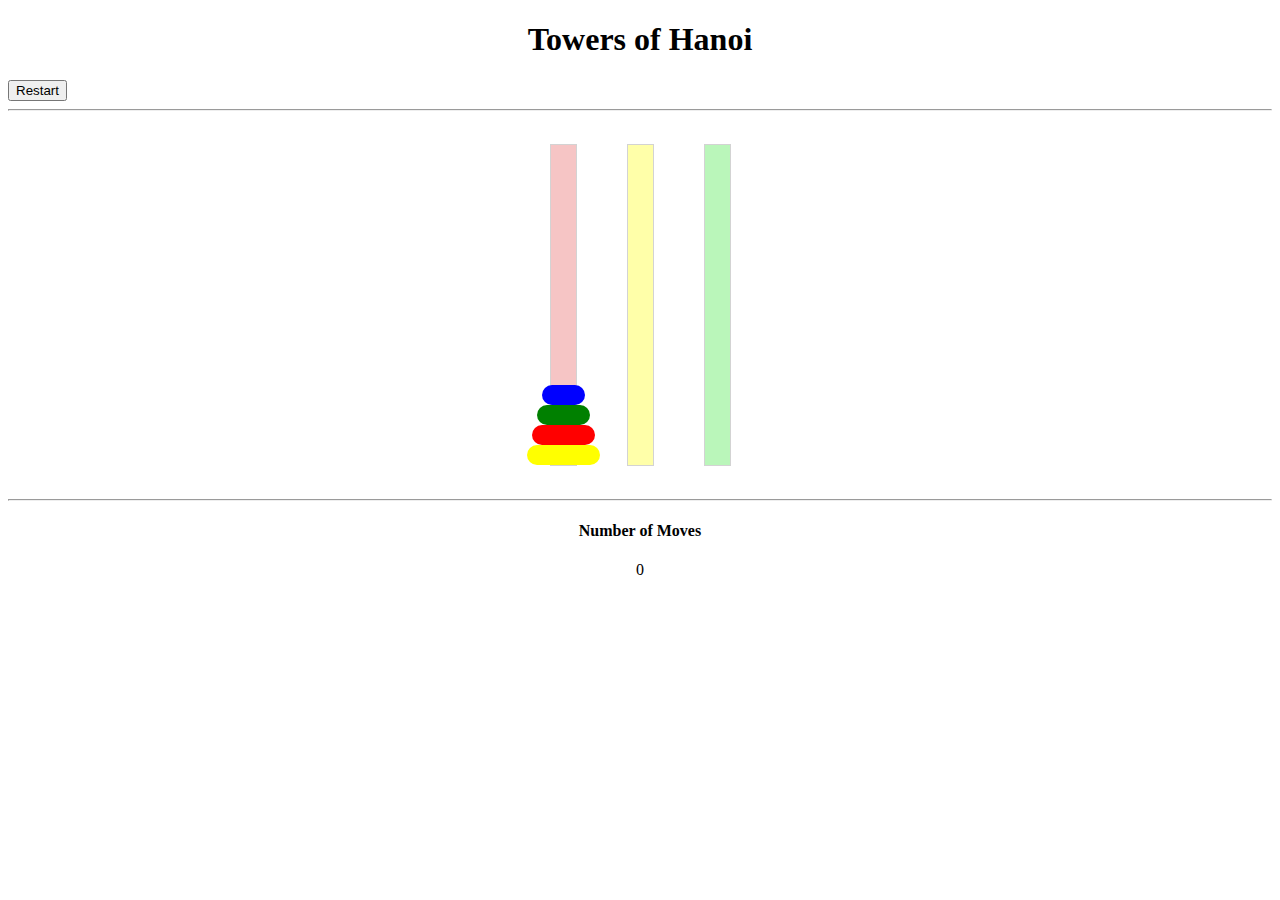
<file: index.html>
<!DOCTYPE html>
<html>
  <head>
    <meta charset="utf-8">
    <title>index</title>
    <script src="index.js"></script>
    <link rel="stylesheet" type="text/css" href="style copy.css">
  </head>
  <body>
    <h1>Towers of Hanoi</h1>
    <button onclick="resetBoard()" type="button" class="btn btn-primary btn-lg" name="button">Restart</button>
    <hr/>
    <div id="container">
      <div id="top-row" data-row="top" class="red row" onclick="selectRow(this)">
        <div id="4" data-size="4" data-color="yellow" class="stone" ></div>
        <div id="3" data-size="3" data-color="red" class="stone" ></div>
        <div id="2" data-size="2" data-color="green" class="stone" ></div>
        <div id="1" data-size="1" data-color="blue" class="stone" ></div>
      </div>
      <div id="middle-row" data-row="middle" class="yellow row" onclick="selectRow(this)"></div>
      <div id="bottom-row" data-row="bottom" class="green row"  onclick="selectRow(this)"></div>
        
      </div>
      </div>
    <hr/>
    <h4>Number of Moves</h4>
    <div id="count">0</div>
    
  </body>
</html>
</file>
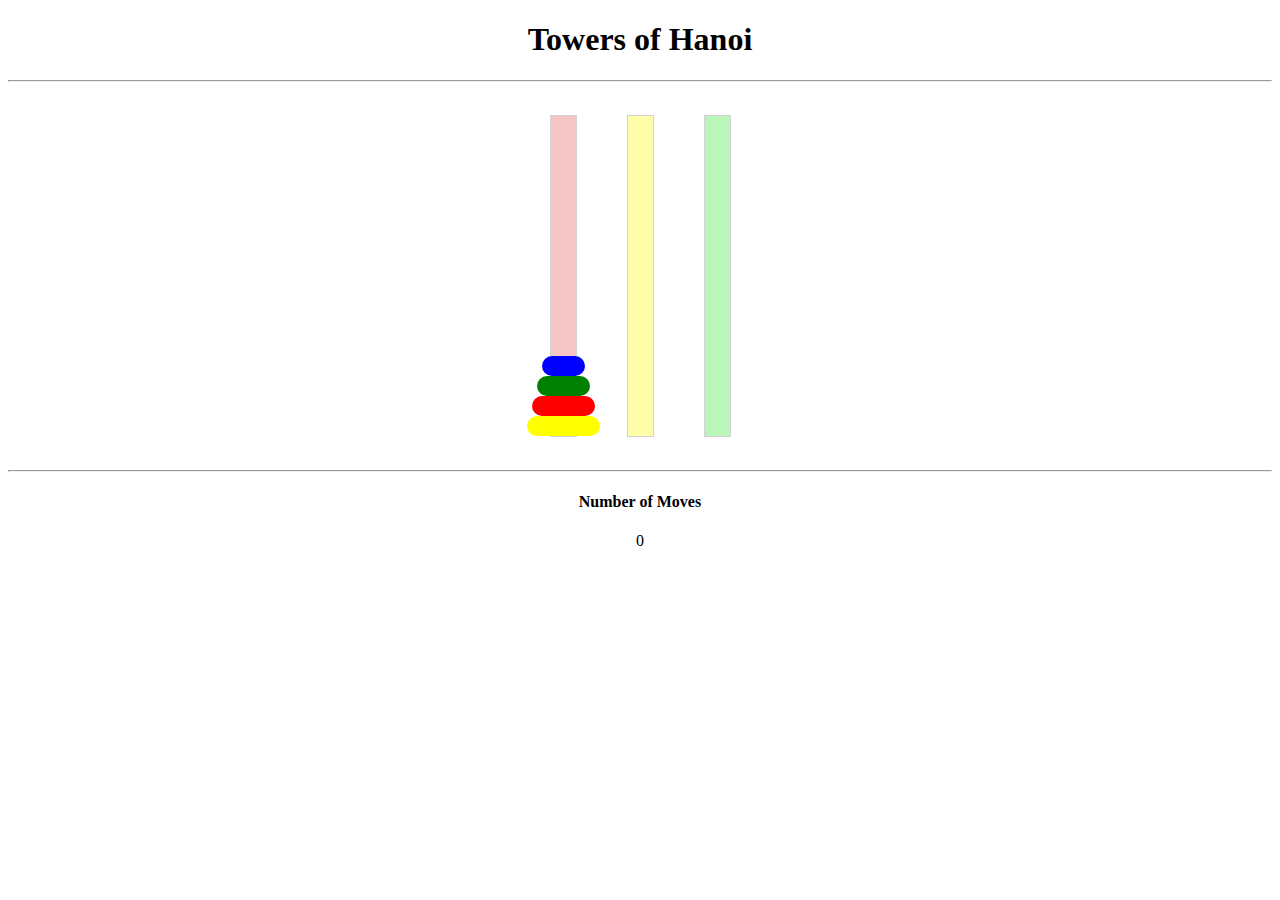
<file: index copy.html>
<!DOCTYPE html>
<html>
  <head>
    <meta charset="utf-8">
    <title>index copy</title>
    <script src="index.js"></script>
    <link rel="stylesheet" type="text/css" href="style copy.css">
  </head>
  <body>
    <h1>Towers of Hanoi</h1>
    <!-- <button onclick="resetBoard(this)" type="button" class="btn btn-primary btn-lg" name="button">Restart</button> -->
    <hr/>
    <div id="container">
      <div id="top-row" data-row="top" class="red row" onclick="selectRow(this)">
        <div id="4" data-size="4" data-color="yellow" class="stone" ></div>
        <div id="3" data-size="3" data-color="red" class="stone" ></div>
        <div id="2" data-size="2" data-color="green" class="stone" ></div>
        <div id="1" data-size="1" data-color="blue" class="stone" ></div>
      </div>
      <div id="middle-row" data-row="middle" class="yellow row" onclick="selectRow(this)"></div>
      <div id="bottom-row" data-row="bottom" class="green row"  onclick="selectRow(this)"></div>
        
      </div>
      </div>
    <hr/>
    <h4>Number of Moves</h4>
    <div id="count">0</div>
    
  </body>
</html>
</file>
<file: style copy.css>
h1 {
  text-align: center;
}

div {
  justify-content: center;
  text-align: center;
}

h4 {
  text-align: center;
}




#container{
  display: flex;
  flex-direction: row;
  
}

[data-row] {
  display: flex;
  flex-direction: column-reverse;
  justify-content: flex-start;
  align-items: center;
  height: 320px;
  width: 25px;
  margin: 25px;
  border: 1px solid lightgray;
}



.row {
  z-index: 20;
}

[data-row].green {
  background-color: #baf6ba;
}


[data-row].yellow {
  background-color: #ffffa9;
}

[data-row].red {
  background-color: #f6c5c5;

}

[data-row].blue {
  background-color: aliceblue;
}

.stone {
  z-index: 10;
}

[data-color] {
  /* width: 25px; */
  float: left;
  border-radius: 20px;
  height: 20px;
}

[data-color="blue"] {
  /* height: 25px; */
  width: 43px;
  background-color: blue;
  
 
}

[data-color="green"] {
  width: 53px;
  background-color: green;
}

[data-color="red"] {
  width: 63px;
  background-color: red;
}

[data-color="yellow"] {
  width: 73px;
  background-color: yellow;
}

#announce-game-won {
  font-size: 50px;
  text-align: center;
}
</file>
